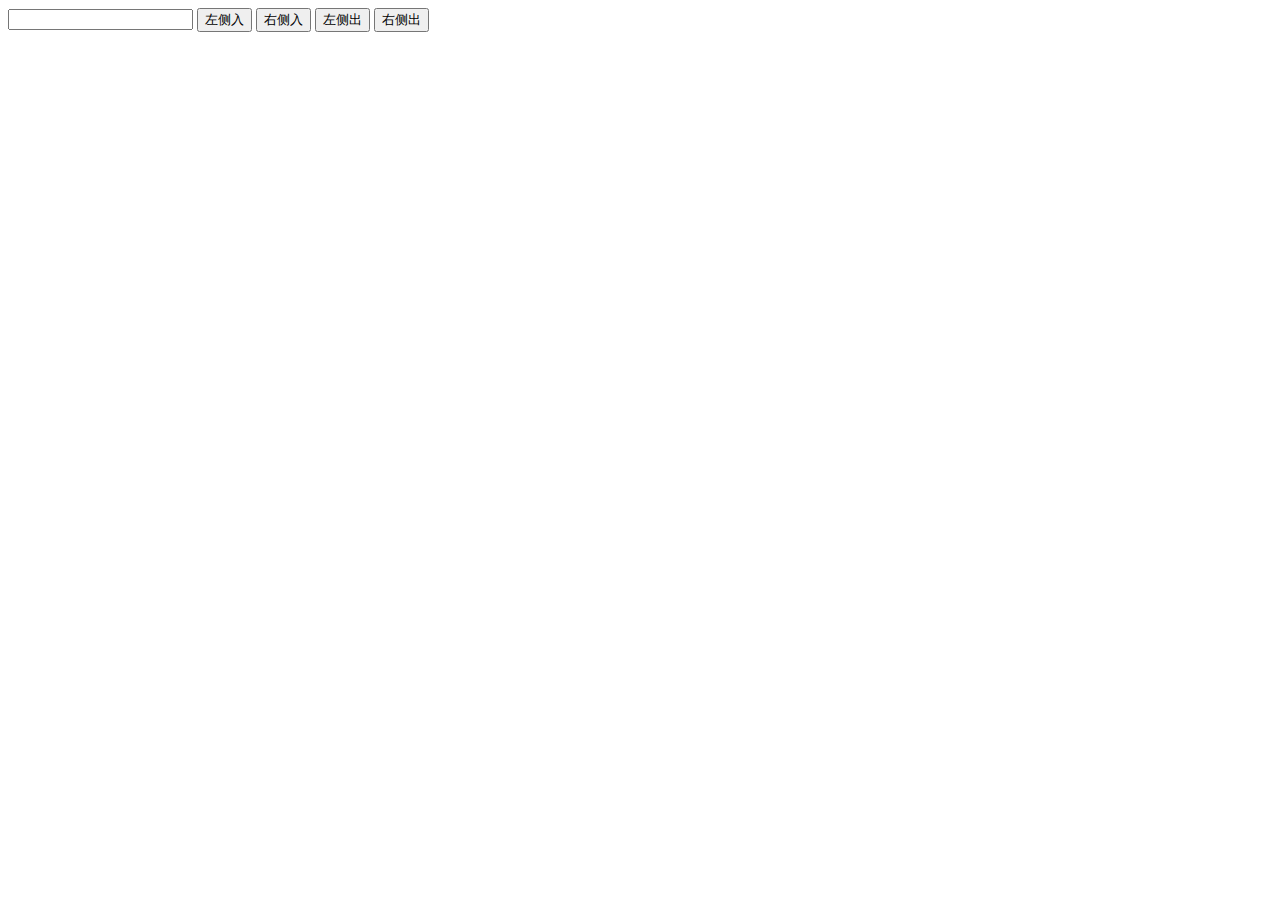
<file: 103/index.html>
<!DOCTYPE html>
<html>
    <head>
        <meta charset="utf-8">
        <title>IFE JavaScript Task 01</title>
        <link rel="stylesheet" href="style.css" />
    </head>
    <body>
        <input id="number-input" type="text" onkeypress="return event.charCode >= 48 && event.charCode <= 57 || event.charCode == 46" />
        <button id="left-in">左侧入</button>
        <button id="right-in">右侧入</button>
        <button id="left-out">左侧出</button>
        <button id="right-out">右侧出</button>
        <ul id="queue"></ul>
        <script type="text/javascript" src="script.js"></script>
    </body>
</html>
</file>
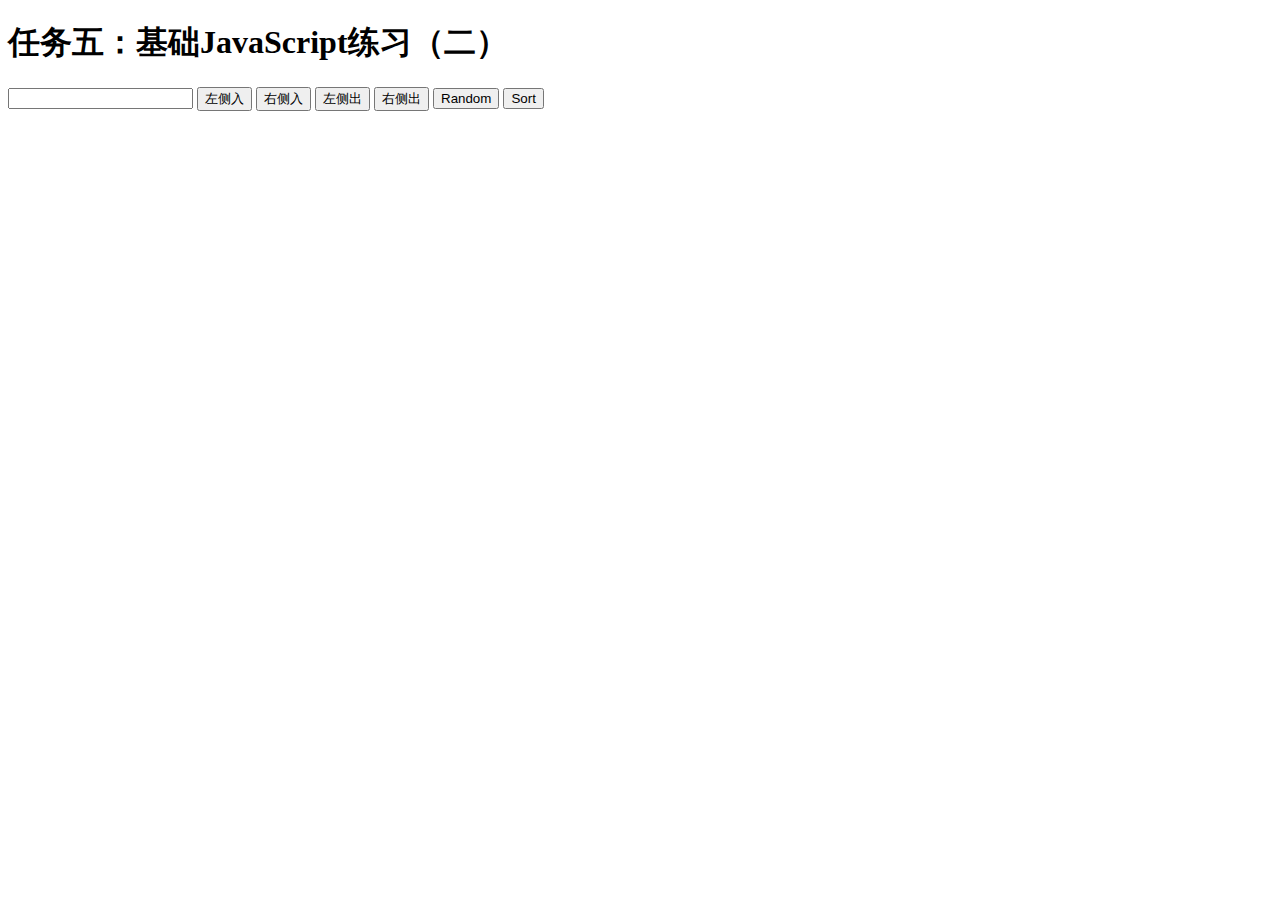
<file: 105/index.html>
<!DOCTYPE html>
<html>
    <head>
        <meta charset="utf-8">
        <title>IFE JavaScript Task 05</title>
        <link rel="stylesheet" href="style.css" />
    </head>
    <body>
        <h1>任务五：基础JavaScript练习（二）</h1>
        <input id="number-input" type="text" onkeypress="return event.charCode >= 48 && event.charCode <= 57 || event.charCode == 46" />
        <button id="left-in">左侧入</button>
        <button id="right-in">右侧入</button>
        <button id="left-out">左侧出</button>
        <button id="right-out">右侧出</button>
        <button id="random">Random</button>
        <button id="sort">Sort</button>
        <ol id="queue"></ol>
        <script type="text/javascript" src="script.js"></script>
    </body>
</html>
</file>
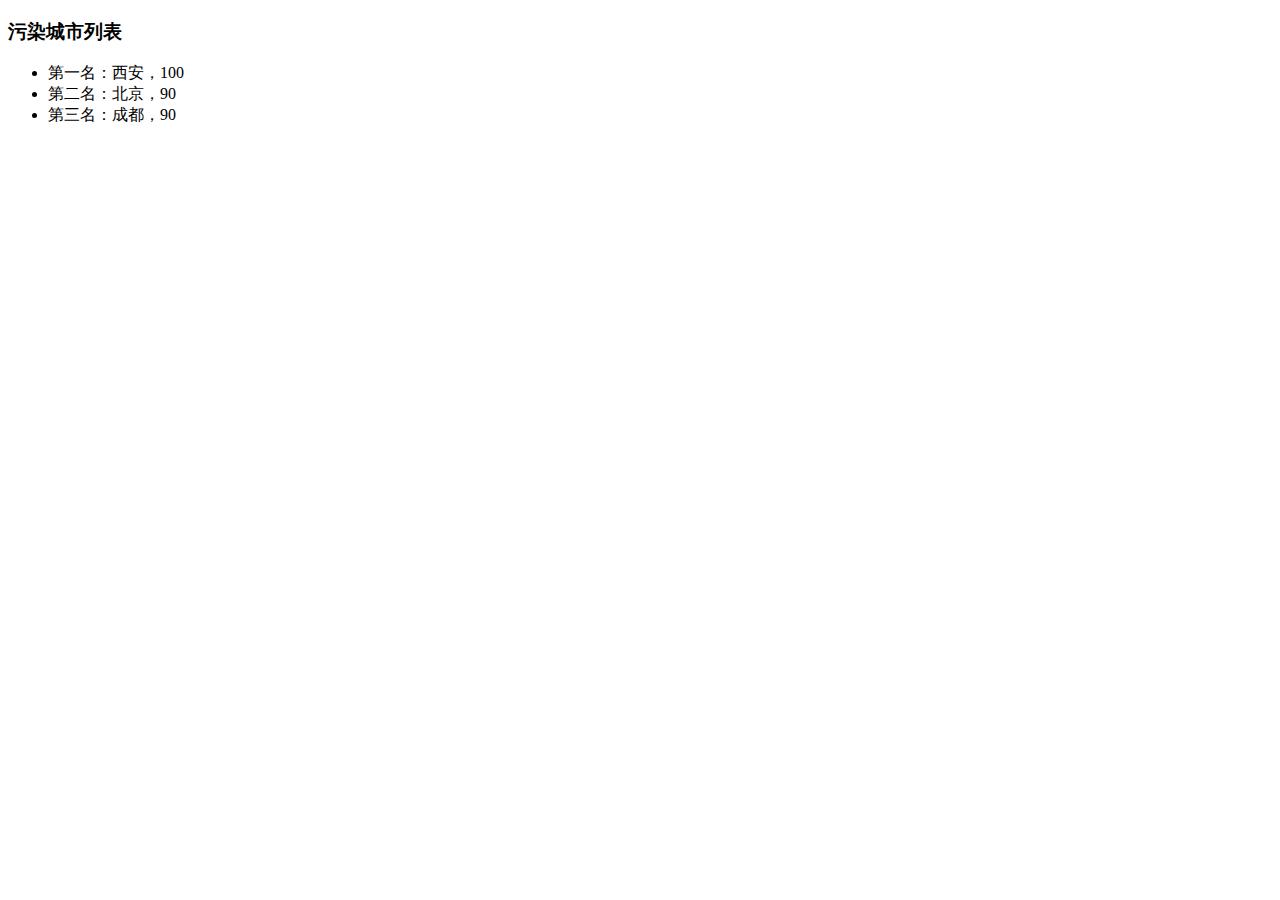
<file: 91.html>
<!DOCTYPE html>
<html>
    <head>
        <meta charset="utf-8">
        <title>IFE JavaScript Task 01</title>
    </head>
    <body>
        <h3>污染城市列表</h3>
        <ul id="aqi-list">
            <!--
                 <li>第一名：福州（样例），10</li>
                 <li>第二名：福州（样例），10</li> -->
        </ul>

       <script type="text/javascript">

         var aqiData = [
             ["北京", 90],
             ["上海", 50],
             ["福州", 10],
             ["广州", 50],
             ["成都", 90],
             ["西安", 100]
         ];

         (function () {

             /*
                在注释下方编写代码
                遍历读取aqiData中各个城市的数据
                将空气质量指数大于60的城市显示到aqi-list的列表中
              */
             let aqi_list = document.querySelector("#aqi-list");
             let order = ["一", "二", "三", "四", "五", "六"];
             aqiData.sort(function(a, b) {return b[1]-a[1]});
             for (let i in aqiData.filter(function(a) {return a[1] >= 60})) {
                 let li = document.createElement("li");
                 li.textContent = "第"+order[i]+"名："+aqiData[i][0]+"，"+aqiData[i][1];
                 aqi_list.appendChild(li);
             }
         })();

        </script>
    </body>
</html>
</file>
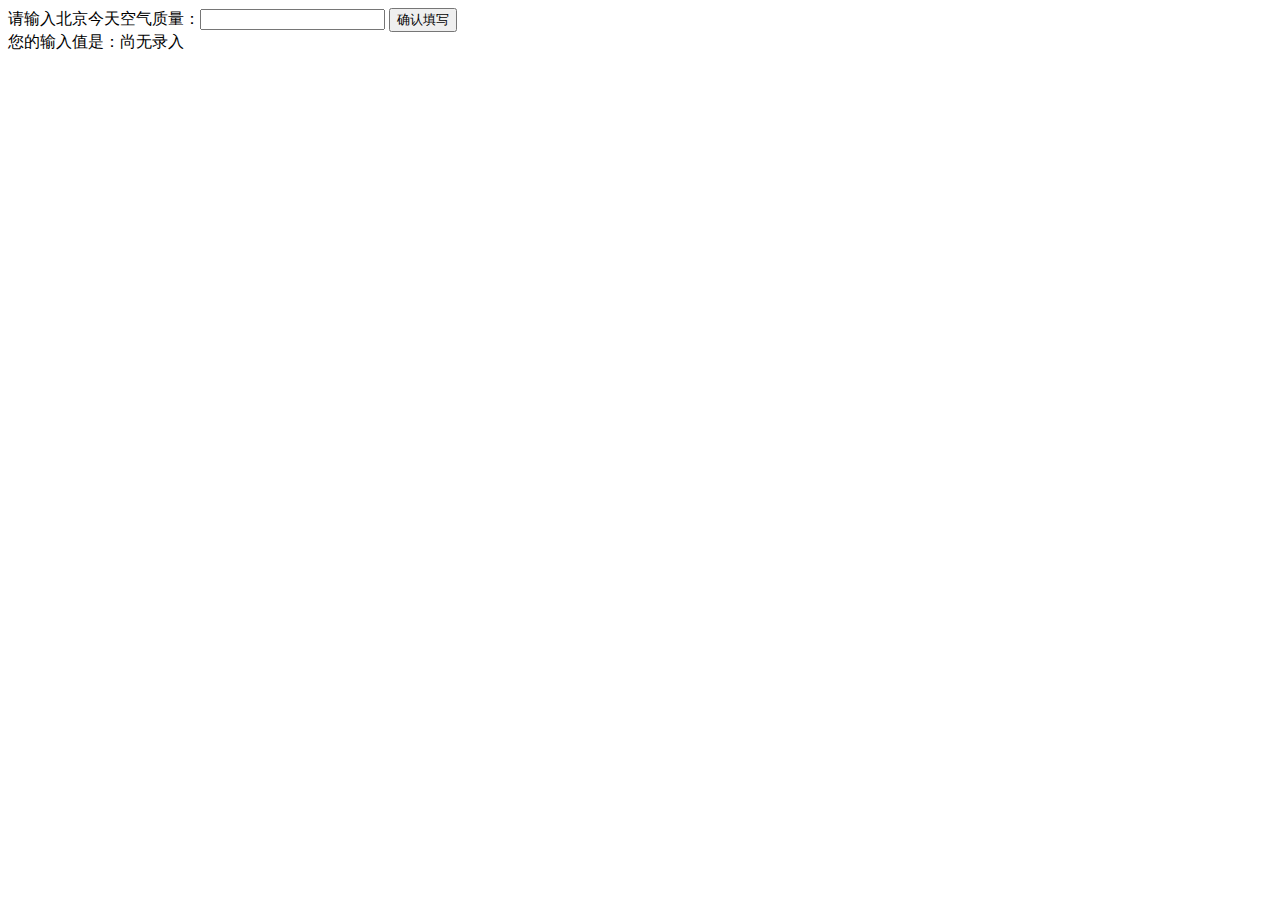
<file: 93.html>
<!DOCTYPE html>
<html>
  <head>
    <meta charset="utf-8">
    <title>IFE JavaScript Task 01</title>
  </head>
  <body>
    <label>请输入北京今天空气质量：<input id="aqi-input" type="text"></label>
    <button id="button">确认填写</button>
    <div>您的输入值是：<span id="aqi-display">尚无录入</span></div>
    <script type="text/javascript">
(function () {
let aqi_input = document.querySelector("#aqi-input");
let aqi_display = document.querySelector("#aqi-display");
let button = document.querySelector("#button");
button.addEventListener("click", function(){aqi_display.textContent = aqi_input.value});
})();
    </script>
  </body>
</html>
</file>
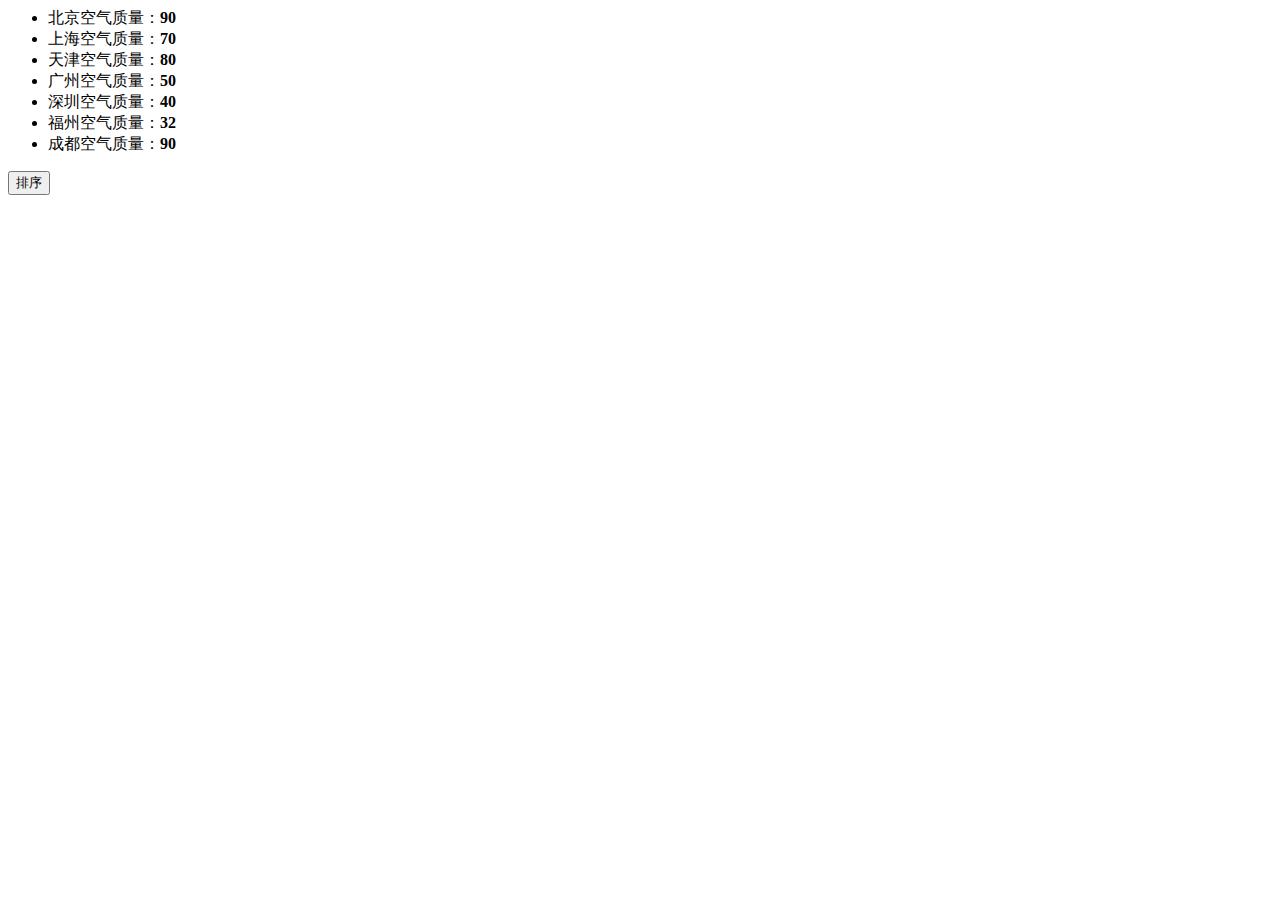
<file: 98.html>
<!DOCTYPE>
<html>
    <head>
        <meta charset="utf-8">
        <title>IFE JavaScript Task 01</title>
    </head>
    <body>

        <ul id="source">
            <li>北京空气质量：<b>90</b></li>
            <li>上海空气质量：<b>70</b></li>
            <li>天津空气质量：<b>80</b></li>
            <li>广州空气质量：<b>50</b></li>
            <li>深圳空气质量：<b>40</b></li>
            <li>福州空气质量：<b>32</b></li>
            <li>成都空气质量：<b>90</b></li>
        </ul>

        <ul id="resort">
            <!-- 
            <li>第一名：北京空气质量：<b>90</b></li>
            <li>第二名：北京空气质量：<b>90</b></li>
            <li>第三名：北京空气质量：<b>90</b></li>
            -->

        </ul>

        <button id="sort-btn">排序</button>

        <script type="text/javascript">

/**
* getData方法
* 读取id为source的列表，获取其中城市名字及城市对应的空气质量
* 返回一个数组，格式见函数中示例
*/
function getData() {
    /*
    coding here
    */
    let source = document.getElementById("source");
    let data = [];
    for (let li of source.children) {
        data.push([li.firstChild.textContent.replace(/空气质量：/, ''), parseInt(li.firstElementChild.textContent)]);
    }
    /*
    data = [
        ["北京", 90],
        ["北京", 90]
        ……
    ]
    */
    return data;
}

/**
* sortAqiData
* 按空气质量对data进行从小到大的排序
* 返回一个排序后的数组
*/
function sortAqiData(data) {
    return data.sort(function(a, b) {return a[1] - b[1];});
}

/**
* render
* 将排好序的城市及空气质量指数，输出显示到id位resort的列表中
* 格式见ul中的注释的部分
*/
function render(data) {
    let resort = document.getElementById("resort");
    while (resort.hasChildNodes()) {resort.removeChild(resort.lastChild)}
    let rank = ['一', '二', '三', '四', '五', '六', '七'];
    for (let i in data) {
        let li = document.createElement('li');
        li.appendChild(document.createTextNode("第"+rank[i]+"名："+data[i][0]+"空气质量："));
        let b = document.createElement('b');
        b.appendChild(document.createTextNode(data[i][1]));
        li.appendChild(b)
        resort.appendChild(li);
    }
}

function btnHandle() {
    var aqiData = getData();
    aqiData = sortAqiData(aqiData);
    render(aqiData);
}

function init() {

    // 在这下面给sort-btn绑定一个点击事件，点击时触发btnHandle函数
    let sort_btn = document.getElementById("sort-btn");
    sort_btn.addEventListener('click', btnHandle)
}

init();
        </script>
    </body>
</html>
</file>
<file: 103/style.css>
#queue {
    -webkit-padding-start: 0;
}
#queue li {
    display: inline;
    padding: 10px;
    margin: 0 10px 0 0;
    background-color: red;
    color: white;
}
</file>
<file: 105/style.css>
#queue {
    -webkit-padding-start: 0;
}
#queue li {
    display: inline-block;
    width: 20px;
    margin: 0 10px 0 0;
    background-color: red;
}
</file>
